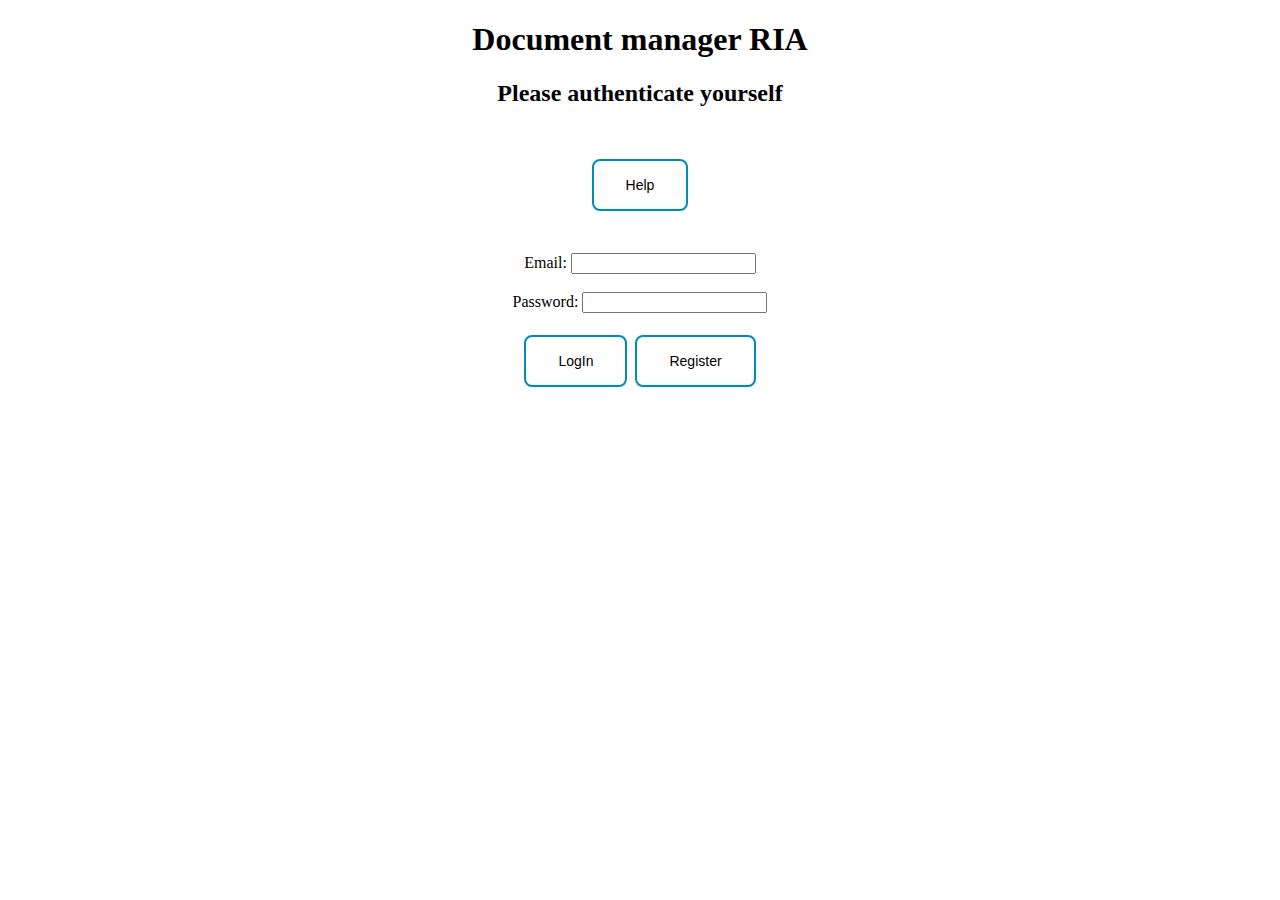
<file: target/tiw-2020-file-manager-ria/index.html>
<!DOCTYPE html>
<html lang="en">

<head>
    <meta charset="UTF-8">
    <title>index</title>
    <script  src="loginManager.js" charset="utf-8" defer></script>
    <script  src="servletHandler.js" charset="utf-8" defer></script>

    <link rel="stylesheet" type="text/css" media="all" href="css/style.css">
</head>

<body>
    <h1>Document manager RIA</h1>
    <h2>Please authenticate yourself</h2><br>

    <div class="center">
        <button class="coolButton button1" onclick="alert('Example credentials:\n\na@b.it\naa\n\nc@d.it\nbb')">Help</button> <br><br>
    </div>

    <form id="logInForm" class="center">
        Email: <input type="text" name="logInMail" required> <br><br>
        Password: <input type="password" name="logInPassword" required> <br><br>

        <input id="loginButton" type="button" class="coolButton button1" value="LogIn">
        <input id = "showRegistrationButton" type="button" class="coolButton button1" value="Register">
        <p id = "loginError" class="error"></p>
    </form>

    <form id = "registrationForm" class="center masked">
        Name: <input type="text" name="name" required> <br><br>
        Surname: <input type="text" name="surname" required> <br><br>
        Password: <input type="password" name="password" required> <br><br>
        Confirm Password: <input type="password" name="confirmPassword" required> <br><br>
        Email: 	  <input type="email" name="email" required> <br><br>

        <input id="registerButton" type="button" value="Register" class="coolButton button1">
        <input id="showLogInButton" type="button" value="Back to login" class="coolButton button1">
        <p id = "registrationError" class="error"></p>
    </form>

</body>

</html>
</file>
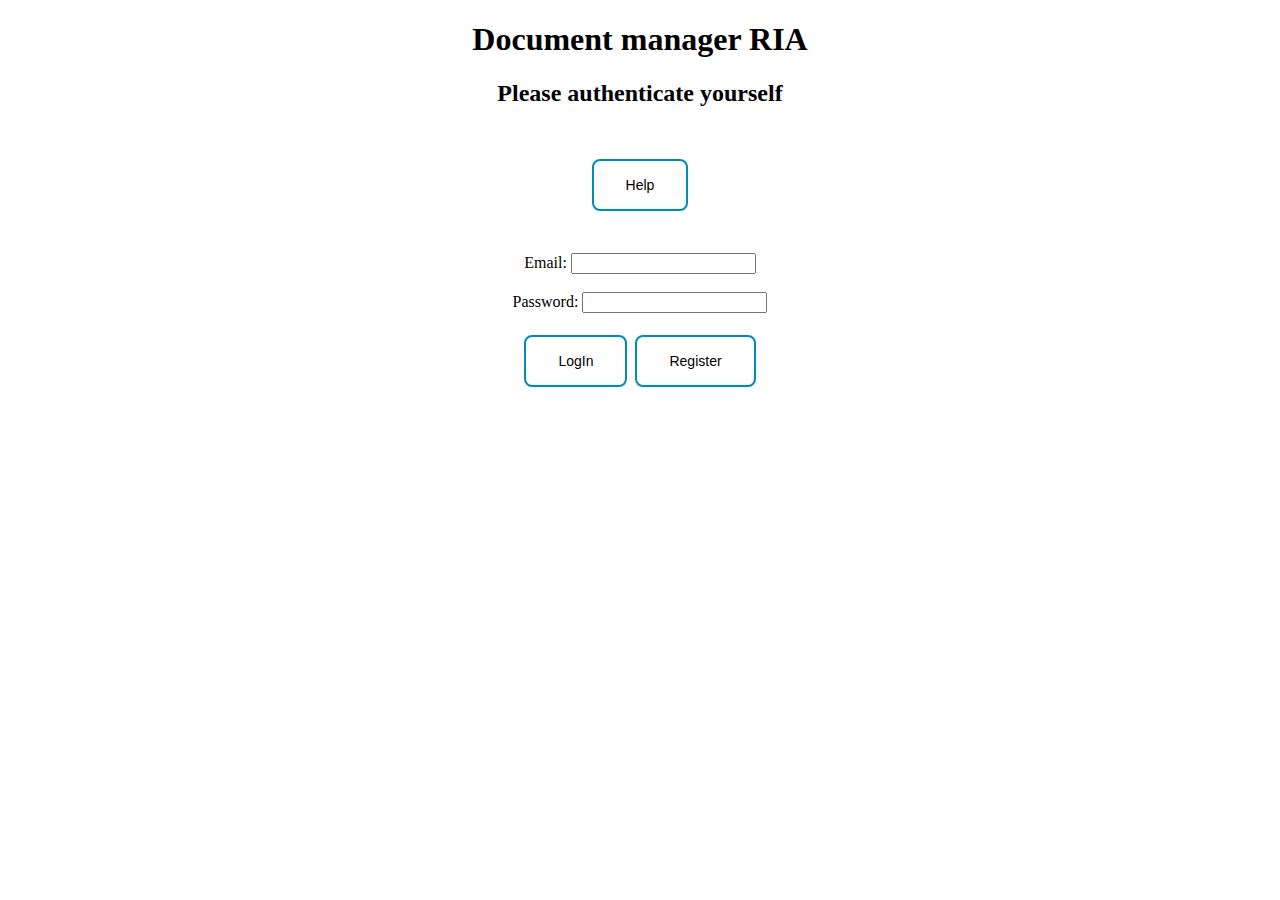
<file: target/tiw-2020-file-manager-ria/home.html>
<!DOCTYPE html>
<html lang="en">
<head>
    <meta charset="UTF-8">
    <title>Home</title>
    <link rel="stylesheet" type="text/css" media="all" href="css/style.css">
    <script src="homeManager.js" charset="utf-8" defer></script>
    <script src="servletHandler.js" charset="utf-8" defer></script>
</head>
<body>

<div>
    <a class="right" href="logOut">Logout</a>
</div>

<h1>Document manager</h1>
<h2><span id="userFullName"></span> - Personal area</h2>
<p class="center">Here you can view and modify your documents. Enjoy our service!</p>
<div id = "idAlert" class="alertMessage"></div>

<br>

<div class="center" id = "foldersDiv"></div>
<br>

<img id = "trash" src="trash_can.png" alt="thrash can" width="50" height="55" class="masked">
<div class="center" id = "filesDiv"></div>

<br>

<div id = "fileDiv" class="masked">

    <table>

        <thead>
        <tr>
            <th>Data Type</th>
            <th>Value</th>
        </tr>
        </thead>

        <tbody>
        <tr>
            <td>Name</td>
            <td id = "tableName"></td>
        </tr>
        <tr>
            <td>Extension</td>
            <td id = "tableExtension"></td>
        </tr>
        <tr>
            <td>Creation Date</td>
            <td id = "tableDate"></td>
        </tr>
        <tr>
            <td>File ID</td>
            <td id = tableID></td>
        </tr>
        <tr>
            <td>Folder ID Location</td>
            <td id = tableLocation></td>
        </tr>
        </tbody>

    </table>

    <p><b>File Summary:</b></p>
    <p id = fileSummary></p>
</div>

<p id = "fileMessage" class="masked"></p>

</body>
</html>
</file>
<file: target/tiw-2020-file-manager-ria/css/style.css>
h1 {text-align: center}
h2 {text-align: center}

.coolButton {
    background-color: #008CBA;
    border: none;
    color: white;
    padding: 16px 32px;
    text-decoration: none;
    display: inline-block;
    font-size: 14px;
    margin: 4px 2px;
    transition-duration: 0.4s;
    cursor: pointer;
    border-radius: 8px;
}
.button1 {
    background-color: white;
    color: black;
    border: 2px solid #008CBA;
}
.button1:hover{
    background-color: #008CBA;
    color: white;
}

.center {
    margin: auto;
    width: 50%;
    padding: 10px;
    overflow: auto;
    text-align: center;
}

p {
    text-align: center;
}

table{
    border-collapse: collapse;
    margin-left: auto;
    margin-right: auto;
}

td {
    border: 1px solid black;
    text-align: center;
}

th{
    border: 1px solid black;
}

ul.singleCenter {
    justify-content: center;
    display: flex;
}

ul.external{
    list-style: square;
    width: fit-content;
}

ul.internal{
    list-style: circle;
}

li.center {
    text-align: center;
}

div.center {
    text-align: center;
    width: fit-content;
}

.masked{
    display: none;
}

.visible{
    display: block;
}

#loginError, #registrationError .alertMessage {
    color: red;
}

.mark {
    background-color: aquamarine;
}

img {
    position: absolute;
    right: 30%;
}

.right {
    float: right;
}
</file>
